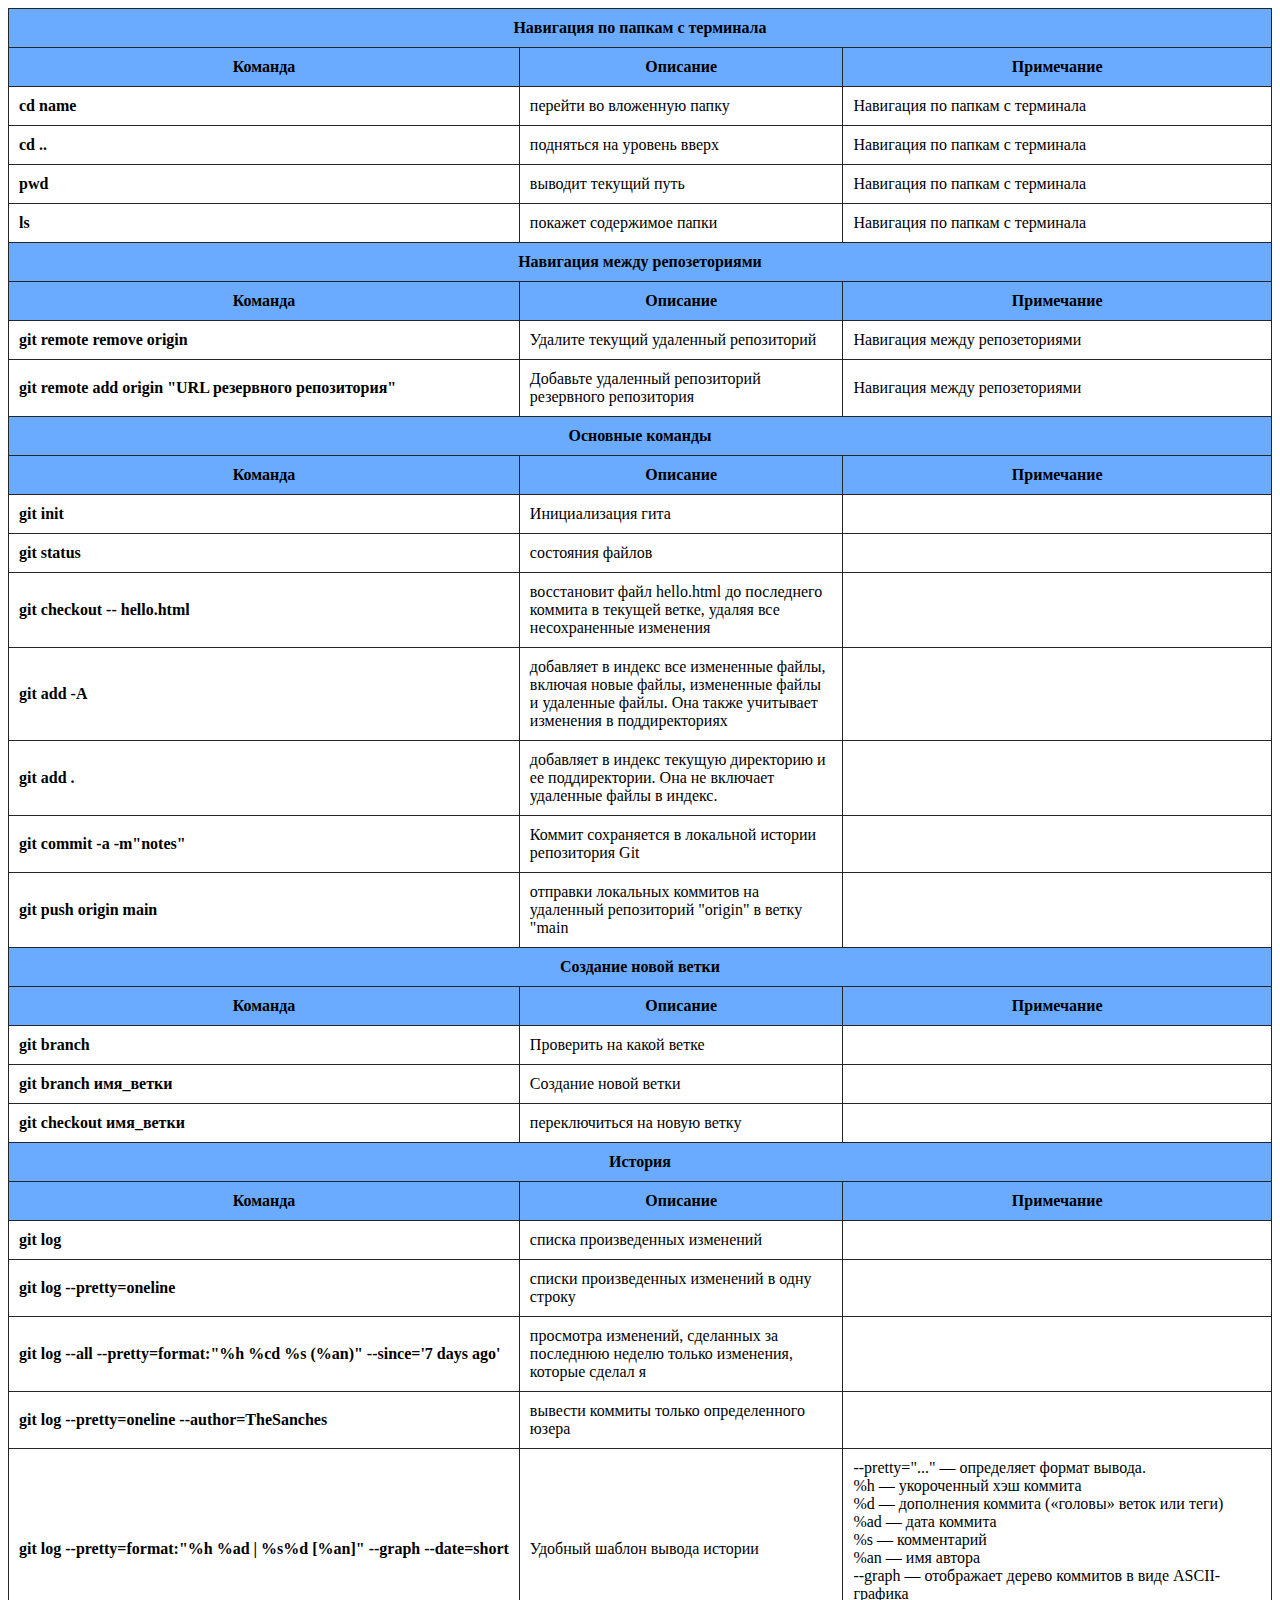
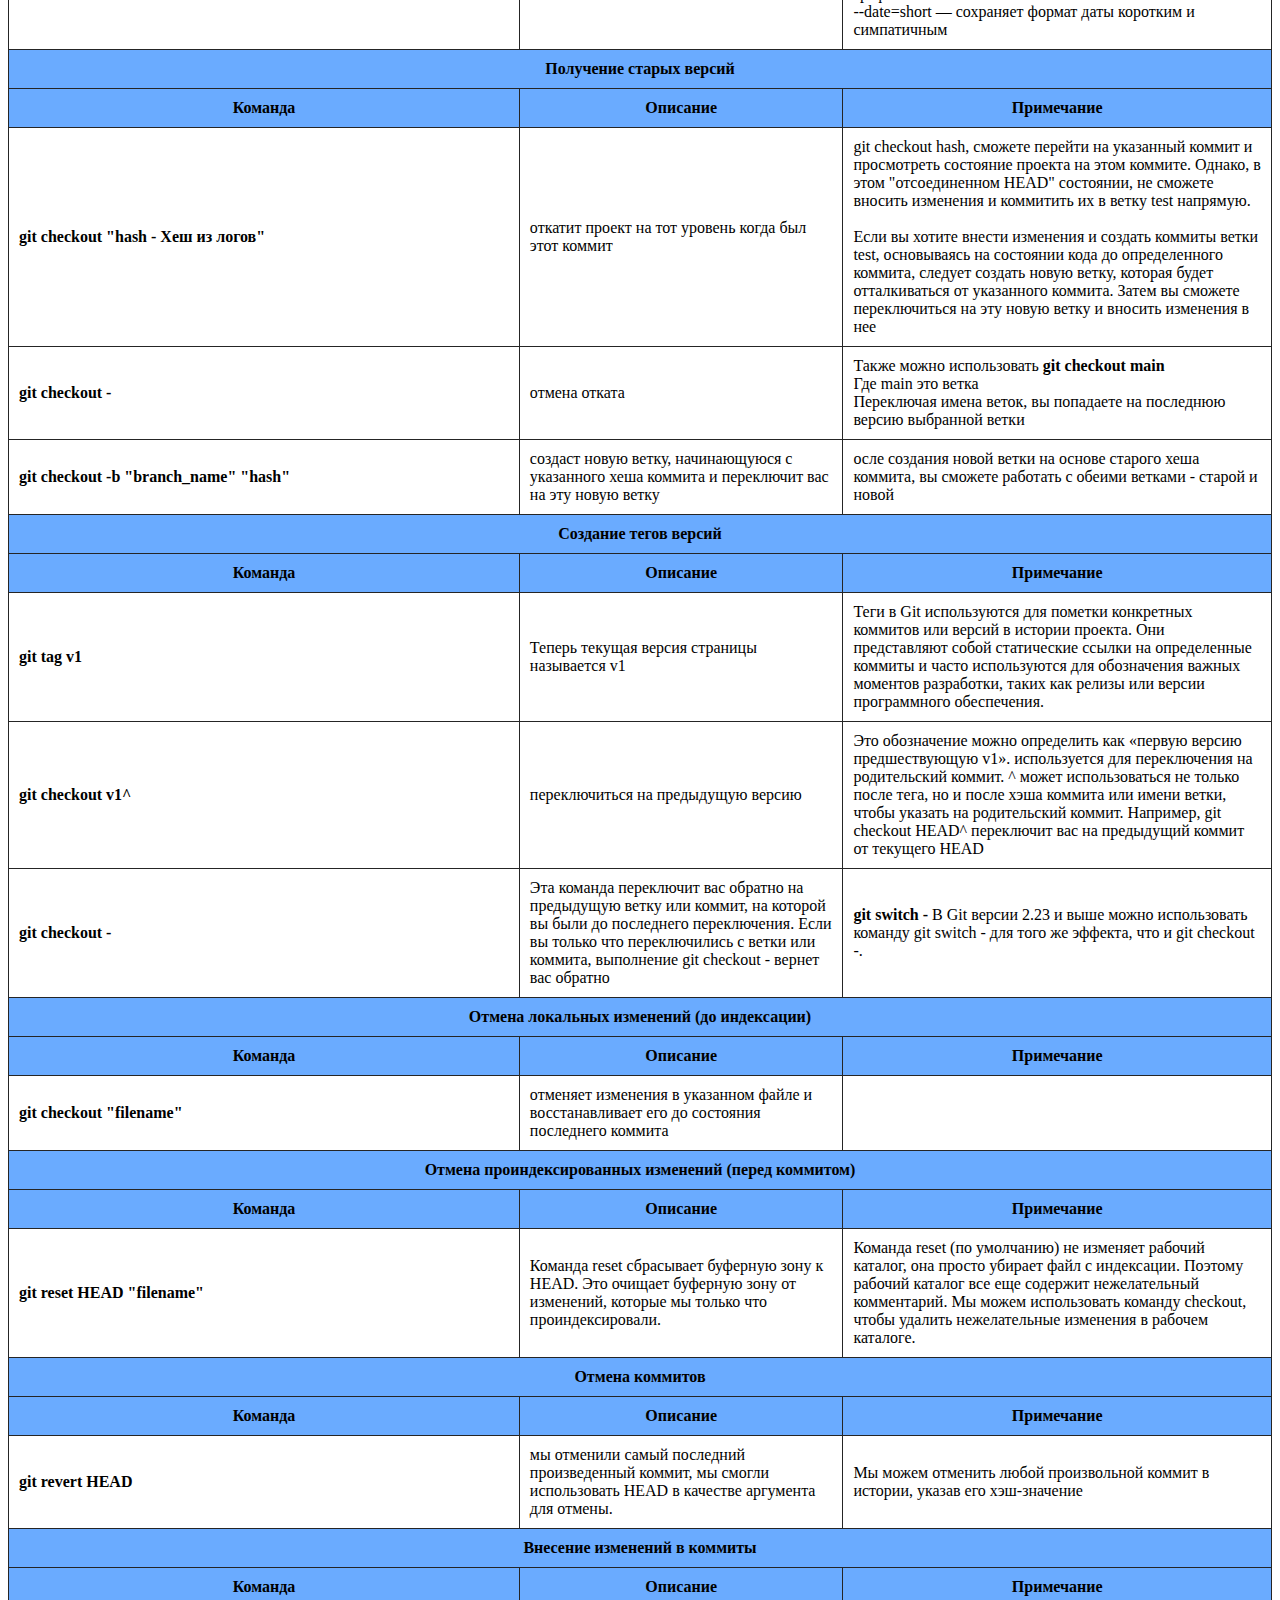
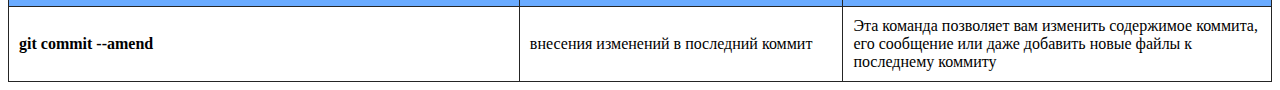
<file: index.html>
<!DOCTYPE html>
<html lang="en">
<head>
    <meta charset="UTF-8">
    <meta name="viewport" content="width=device-width, initial-scale=1.0">
    <title>Document</title>
    <link rel="stylesheet" href="git.css">
</head>
<body>
    <table>
        <tbody>
            <tr>
                <th colspan="3">Навигация по папкам с терминала</th>
            </tr>
            <tr>
                <th>Команда</th>
                <th>Описание</th>
                <th>Примечание</th>
            </tr>
            <tr>
                <td>cd name</td>
                <td>перейти во вложенную папку</td>
                <td>Навигация по папкам с терминала</td>
            </tr>
            <tr>
                <td>cd ..</td>
                <td>подняться на уровень вверх</td>
                <td>Навигация по папкам с терминала</td>
            </tr>
            <tr>
                <td>pwd</td>
                <td>выводит текущий путь</td>
                <td>Навигация по папкам с терминала</td>
            </tr>
            <tr>
                <td>ls</td>
                <td>покажет содержимое папки</td>
                <td>Навигация по папкам с терминала</td>
            </tr>
            <tr>
                <th colspan="3">Навигация между репозеториями</th>
            </tr>
            <tr>
                <th>Команда</th>
                <th>Описание</th>
                <th>Примечание</th>
            </tr>
            <tr>
                <td>git remote remove origin</td>
                <td>Удалите текущий удаленный репозиторий</td>
                <td>Навигация между репозеториями</td>
            </tr>
            <tr>
                <td>git remote add origin "URL резервного репозитория"</td>
                <td>Добавьте удаленный репозиторий резервного репозитория</td>
                <td>Навигация между репозеториями</td>
            </tr>
            <tr>
                <th colspan="3">Основные команды</th>
            </tr>
            <tr>
                <th>Команда</th>
                <th>Описание</th>
                <th>Примечание</th>
            </tr>
            <tr>
                <td>git init</td>
                <td>Инициализация гита</td>
                <td></td>
            </tr>
            <tr>
                <td>git status</td>
                <td>состояния файлов</td>
                <td></td>
            </tr>
            <tr>
                <td>git checkout -- hello.html</td>
                <td>восстановит файл hello.html до последнего коммита в текущей ветке, удаляя все несохраненные изменения</td>
                <td></td>
            </tr>
            <tr>
                <td>git add -A</td>
                <td>добавляет в индекс все измененные файлы, включая новые файлы, измененные файлы и удаленные файлы. Она также учитывает изменения в поддиректориях</td>
                <td></td>
            </tr>
            <tr>
                <td>git add .</td>
                <td>добавляет в индекс текущую директорию и ее поддиректории. Она не включает удаленные файлы в индекс.</td>
                <td></td>
            </tr>
            <tr>
                <td>git commit -a -m"notes"</td>
                <td>Коммит сохраняется в локальной истории репозитория Git</td>
                <td></td>
            </tr>
            <tr>
                <td>git push origin main</td>
                <td>отправки локальных коммитов на удаленный репозиторий "origin" в ветку "main</td>
                <td></td>
            </tr>
            

            <tr>
                <th colspan="3">Создание новой ветки</th>
            </tr>
            <tr>
                <th>Команда</th>
                <th>Описание</th>
                <th>Примечание</th>
            </tr>
            <tr>
                <td>git branch</td>
                <td>Проверить на какой ветке</td>
                <td></td>
            </tr>
            <tr>
                <td>git branch имя_ветки</td>
                <td>Создание новой ветки</td>
                <td></td>
            </tr>
            <tr>
                <td>git checkout имя_ветки</td>
                <td>переключиться на новую ветку</td>
                <td></td>
            </tr>


            <tr>
                <th colspan="3">История</th>
            </tr>
            <tr>
                <th>Команда</th>
                <th>Описание</th>
                <th>Примечание</th>
            </tr>
            <tr>
                <td>git log</td>
                <td>списка произведенных изменений</td>
                <td></td>
            </tr>
            <tr>
                <td>git log --pretty=oneline</td>
                <td>списки произведенных изменений в одну строку</td>
                <td></td>
            </tr>
            <tr>
                <td>git log --all --pretty=format:"%h %cd %s (%an)" --since='7 days ago'</td>
                <td>просмотра изменений, сделанных за последнюю неделю только изменения, которые сделал я</td>
                <td></td>
            </tr>
            <tr>
                <td>git log --pretty=oneline --author=TheSanches</td>
                <td>вывести коммиты только определенного юзера</td>
                <td></td>
            </tr>
            <tr>
                <td>git log --pretty=format:"%h %ad | %s%d [%an]" --graph --date=short</td>
                <td>Удобный шаблон вывода истории</td>
                <td>
                    --pretty="..." — определяет формат вывода.<br>
                    %h — укороченный хэш коммита<br>
                    %d — дополнения коммита («головы» веток или теги)<br>
                    %ad — дата коммита<br>
                    %s — комментарий<br>
                    %an — имя автора<br>
                    --graph — отображает дерево коммитов в виде ASCII-графика<br>
                    --date=short — сохраняет формат даты коротким и симпатичным
                </td>
            </tr>
            <tr>
                <th colspan="3">Получение старых версий</th>
            </tr>
            <tr>
                <th>Команда</th>
                <th>Описание</th>
                <th>Примечание</th>
            </tr>
            <tr>
                <td>git checkout "hash - Хеш из логов"</td>
                <td>откатит проект на тот уровень когда был этот коммит</td>
                <td>
                    git checkout hash, сможете перейти на указанный коммит и просмотреть состояние проекта на этом коммите. Однако, в этом "отсоединенном HEAD" состоянии, не сможете вносить изменения и коммитить их в ветку test напрямую.<br><br>
                    Если вы хотите внести изменения и создать коммиты ветки test, основываясь на состоянии кода до определенного коммита, следует создать новую ветку, которая будет отталкиваться от указанного коммита. Затем вы сможете переключиться на эту новую ветку и вносить изменения в нее
                </td>
            </tr>
            <tr>
                <td>git checkout -</td>
                <td>отмена отката</td>
                <td>Также можно использовать <strong>git checkout main</strong><br>Где main это ветка<br>Переключая имена веток, вы попадаете на последнюю версию выбранной ветки</td>
            </tr>
            <tr>
                <td>git checkout -b "branch_name" "hash"</td>
                <td>создаст новую ветку, начинающуюся с указанного хеша коммита и переключит вас на эту новую ветку</td>
                <td>осле создания новой ветки на основе старого хеша коммита, вы сможете работать с обеими ветками - старой и новой</td>
            </tr>
            <tr>
                <th colspan="3">Создание тегов версий</th>
            </tr>
            <tr>
                <th>Команда</th>
                <th>Описание</th>
                <th>Примечание</th>
            </tr>
            <tr>
                <td>git tag v1</td>
                <td>Теперь текущая версия страницы называется v1</td>
                <td>Теги в Git используются для пометки конкретных коммитов или версий в истории проекта. Они представляют собой статические ссылки на определенные коммиты и часто используются для обозначения важных моментов разработки, таких как релизы или версии программного обеспечения.</td>
            </tr>
            <tr>
                <td>git checkout v1^</td>
                <td>переключиться на предыдущую версию</td>
                <td>Это обозначение можно определить как «первую версию предшествующую v1». используется для переключения на родительский коммит.  ^ может использоваться не только после тега, но и после хэша коммита или имени ветки, чтобы указать на родительский коммит. Например, git checkout HEAD^ переключит вас на предыдущий коммит от текущего HEAD</td>
            </tr>
            <tr>
                <td>git checkout -</td>
                <td>Эта команда переключит вас обратно на предыдущую ветку или коммит, на которой вы были до последнего переключения. Если вы только что переключились с ветки или коммита, выполнение git checkout - вернет вас обратно</td>
                <td><strong>git switch -</strong> В Git версии 2.23 и выше можно использовать команду git switch - для того же эффекта, что и git checkout -.</td>
            </tr>
            <tr>
                <th colspan="3">Отмена локальных изменений (до индексации)</th>
            </tr>
            <tr>
                <th>Команда</th>
                <th>Описание</th>
                <th>Примечание</th>
            </tr>
            <tr>
                <td>git checkout "filename"</td>
                <td>отменяет изменения в указанном файле и восстанавливает его до состояния последнего коммита</td>
                <td></td>
            </tr>
            <tr>
                <th colspan="3">Отмена проиндексированных изменений (перед коммитом)</th>
            </tr>
            <tr>
                <th>Команда</th>
                <th>Описание</th>
                <th>Примечание</th>
            </tr>
            <tr>
                <td>git reset HEAD "filename"</td>
                <td>Команда reset сбрасывает буферную зону к HEAD. Это очищает буферную зону от изменений, которые мы только что проиндексировали.</td>
                <td>Команда reset (по умолчанию) не изменяет рабочий каталог, она просто убирает файл с индексации. Поэтому рабочий каталог все еще содержит нежелательный комментарий. Мы можем использовать команду checkout, чтобы удалить нежелательные изменения в рабочем каталоге.</td>
            </tr>
            <tr>
                <th colspan="3">Отмена коммитов</th>
            </tr>
            <tr>
                <th>Команда</th>
                <th>Описание</th>
                <th>Примечание</th>
            </tr>
            <tr>
                <td>git revert HEAD</td>
                <td>мы отменили самый последний произведенный коммит, мы смогли использовать HEAD в качестве аргумента для отмены.</td>
                <td>Мы можем отменить любой произвольной коммит в истории, указав его хэш-значение</td>
            </tr>
            <tr>
                <th colspan="3">Внесение изменений в коммиты</th>
            </tr>
            <tr>
                <th>Команда</th>
                <th>Описание</th>
                <th>Примечание</th>
            </tr>
            <tr>
                <td>git commit --amend</td>
                <td>внесения изменений в последний коммит</td>
                <td>Эта команда позволяет вам изменить содержимое коммита, его сообщение или даже добавить новые файлы к последнему коммиту</td>
            </tr>
        </tbody>
    </table>
</body>
</html>
</file>
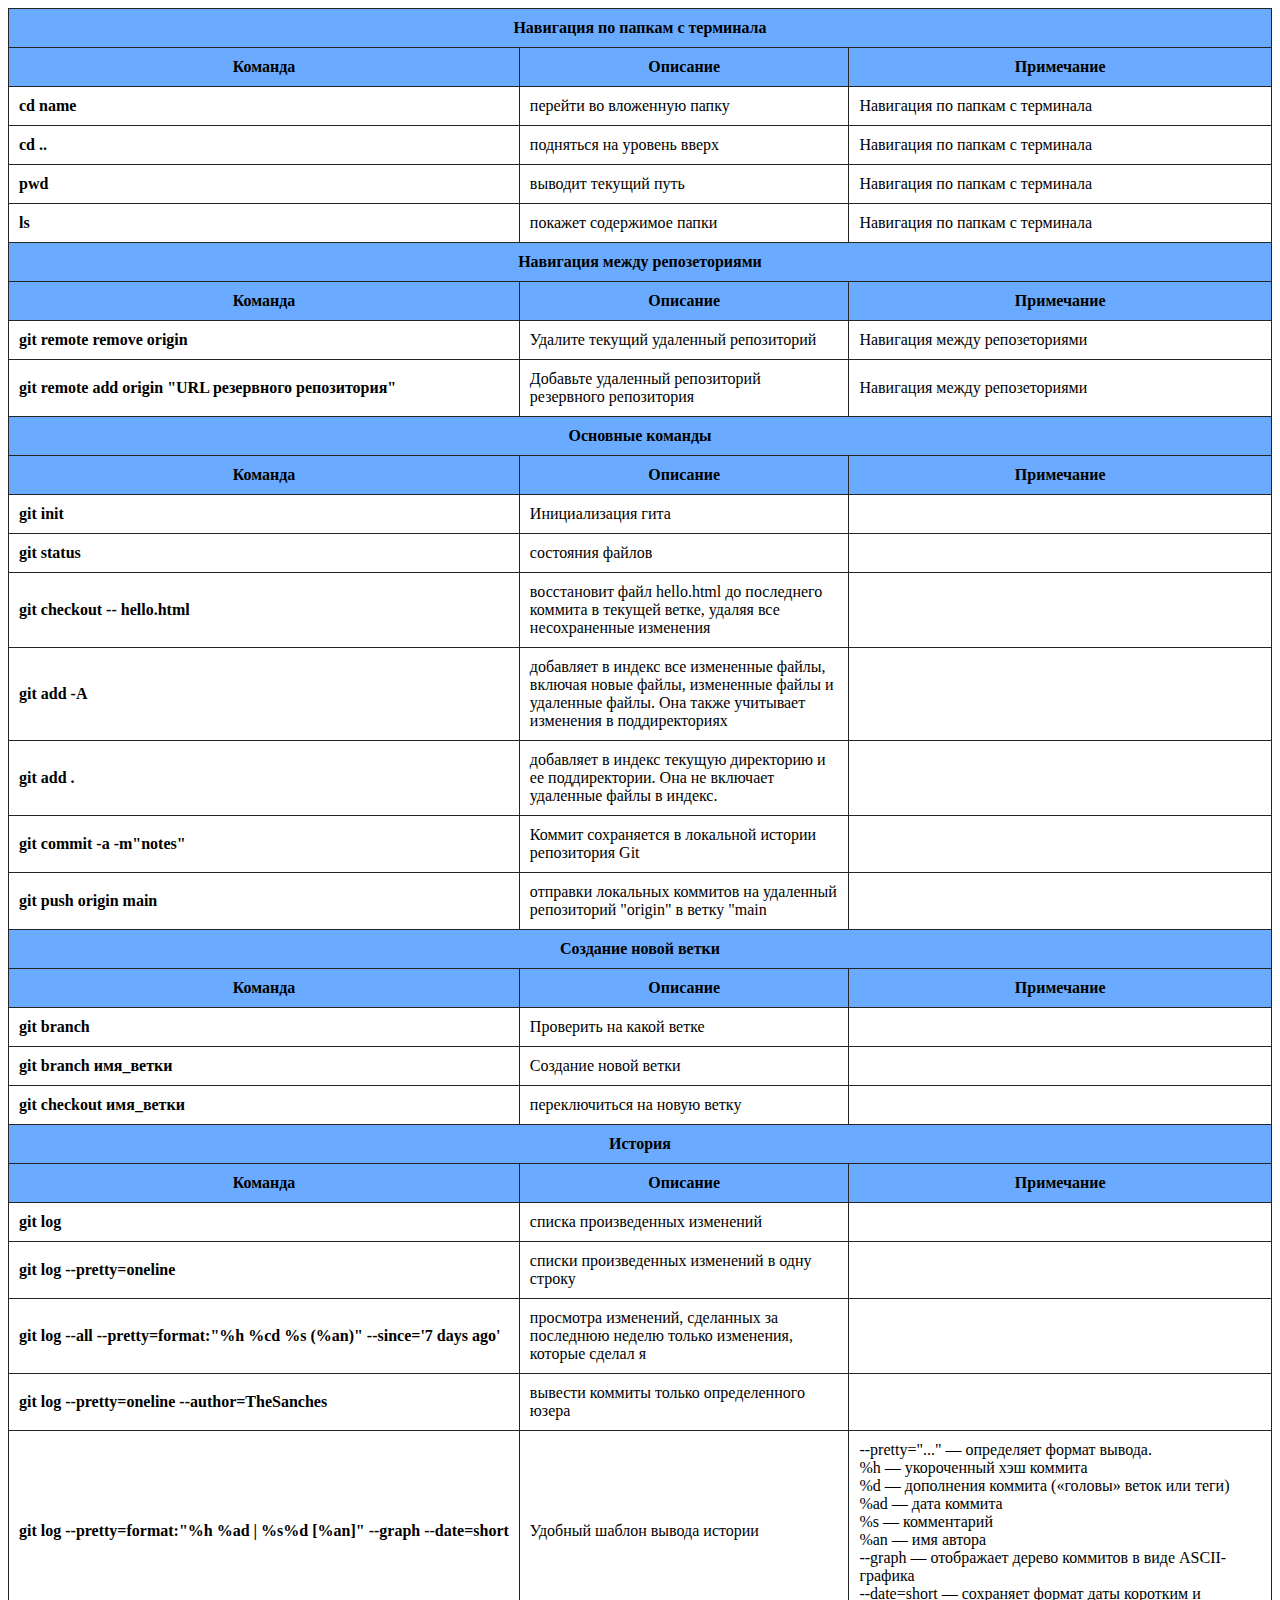
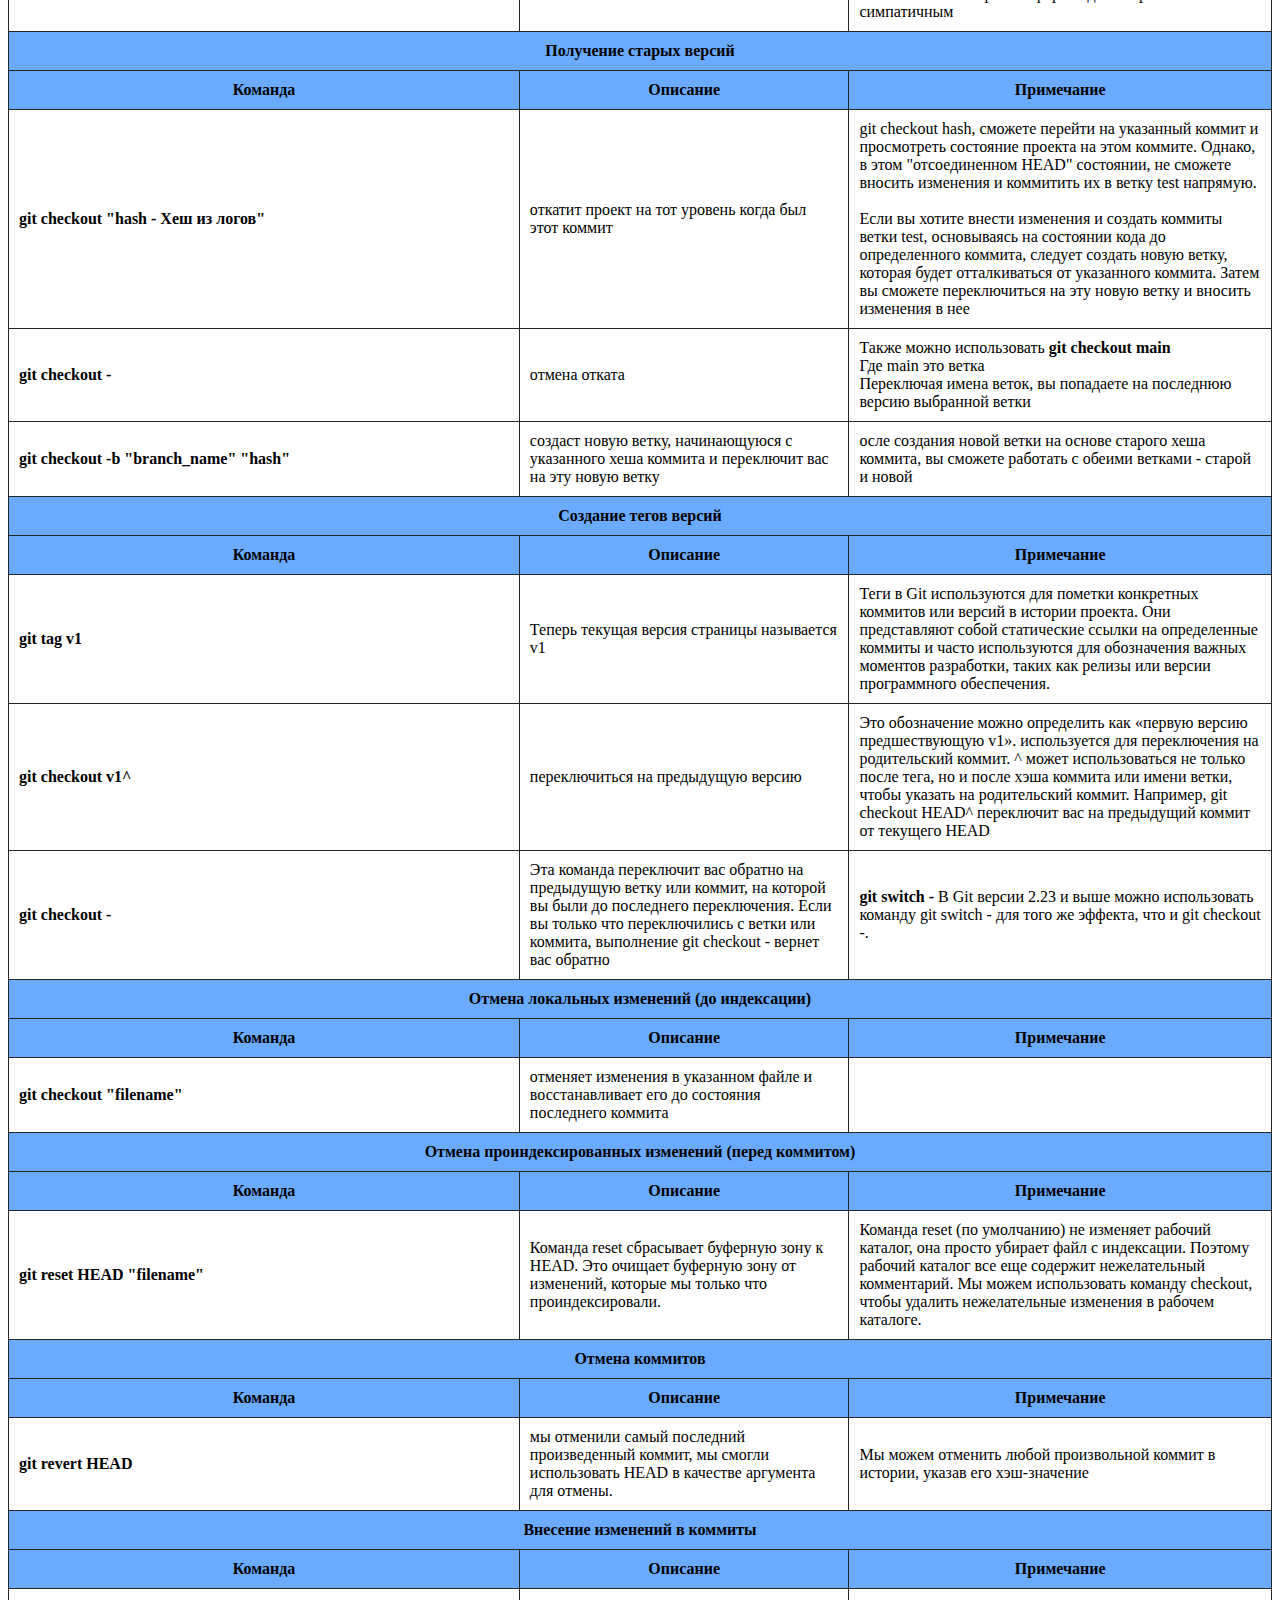
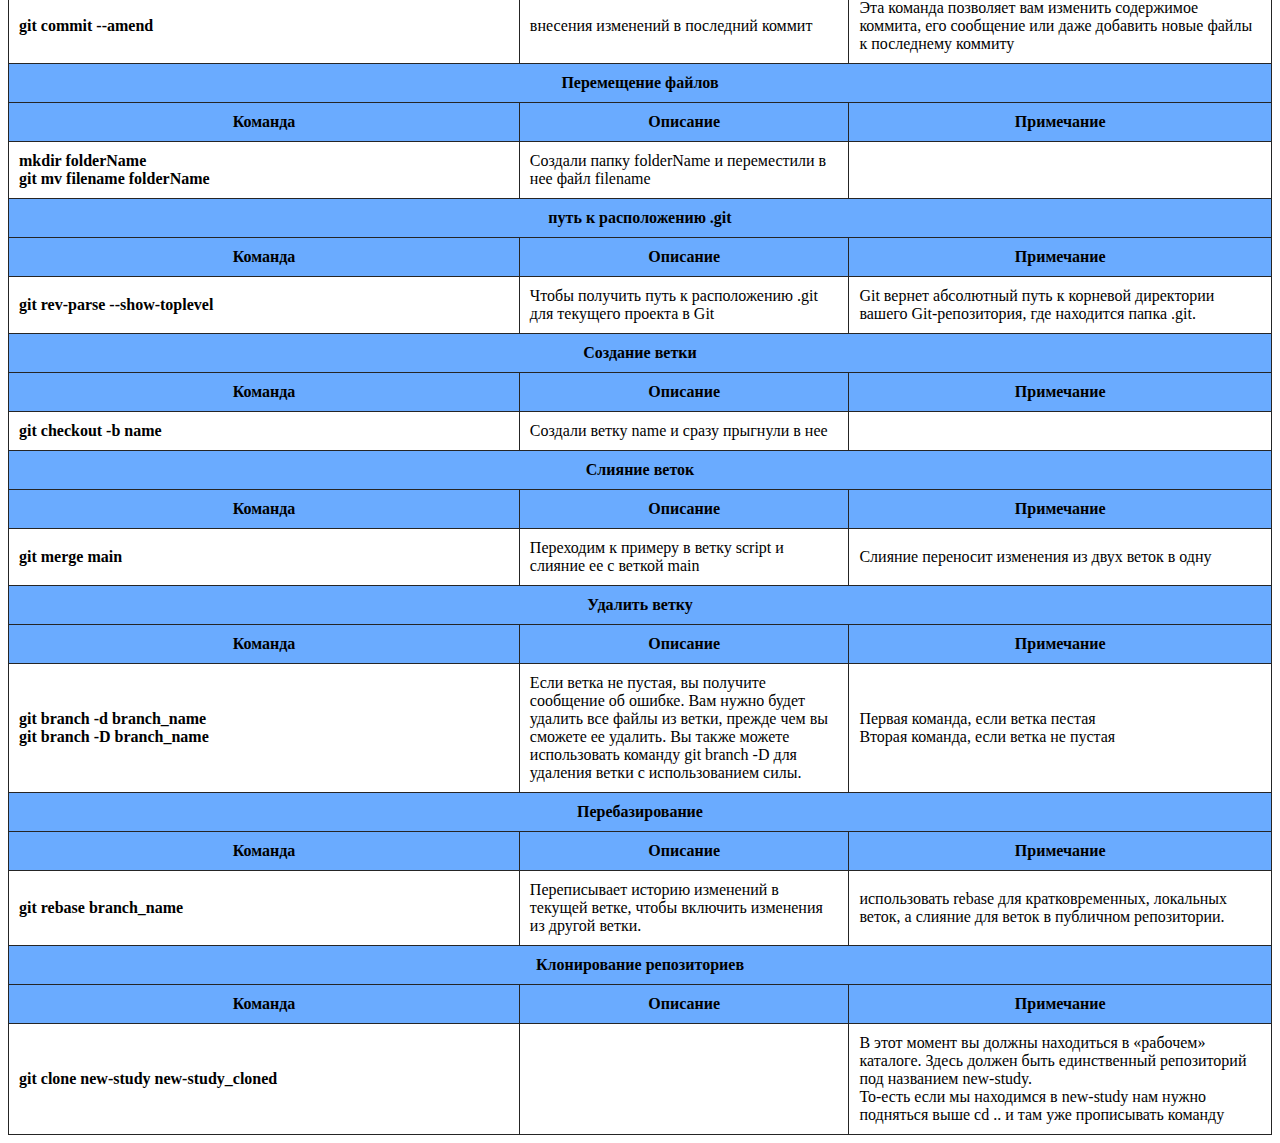
<file: notes/index.html>
<!DOCTYPE html>
<html lang="en">
<head>
    <meta charset="UTF-8">
    <meta name="viewport" content="width=device-width, initial-scale=1.0">
    <title>Document</title>
    <link rel="stylesheet" href="git.css">
</head>
<body>
    <table>
        <tbody>
            <tr>
                <th colspan="3">Навигация по папкам с терминала</th>
            </tr>
            <tr>
                <th>Команда</th>
                <th>Описание</th>
                <th>Примечание</th>
            </tr>
            <tr>
                <td>cd name</td>
                <td>перейти во вложенную папку</td>
                <td>Навигация по папкам с терминала</td>
            </tr>
            <tr>
                <td>cd ..</td>
                <td>подняться на уровень вверх</td>
                <td>Навигация по папкам с терминала</td>
            </tr>
            <tr>
                <td>pwd</td>
                <td>выводит текущий путь</td>
                <td>Навигация по папкам с терминала</td>
            </tr>
            <tr>
                <td>ls</td>
                <td>покажет содержимое папки</td>
                <td>Навигация по папкам с терминала</td>
            </tr>
            <tr>
                <th colspan="3">Навигация между репозеториями</th>
            </tr>
            <tr>
                <th>Команда</th>
                <th>Описание</th>
                <th>Примечание</th>
            </tr>
            <tr>
                <td>git remote remove origin</td>
                <td>Удалите текущий удаленный репозиторий</td>
                <td>Навигация между репозеториями</td>
            </tr>
            <tr>
                <td>git remote add origin "URL резервного репозитория"</td>
                <td>Добавьте удаленный репозиторий резервного репозитория</td>
                <td>Навигация между репозеториями</td>
            </tr>
            <tr>
                <th colspan="3">Основные команды</th>
            </tr>
            <tr>
                <th>Команда</th>
                <th>Описание</th>
                <th>Примечание</th>
            </tr>
            <tr>
                <td>git init</td>
                <td>Инициализация гита</td>
                <td></td>
            </tr>
            <tr>
                <td>git status</td>
                <td>состояния файлов</td>
                <td></td>
            </tr>
            <tr>
                <td>git checkout -- hello.html</td>
                <td>восстановит файл hello.html до последнего коммита в текущей ветке, удаляя все несохраненные изменения</td>
                <td></td>
            </tr>
            <tr>
                <td>git add -A</td>
                <td>добавляет в индекс все измененные файлы, включая новые файлы, измененные файлы и удаленные файлы. Она также учитывает изменения в поддиректориях</td>
                <td></td>
            </tr>
            <tr>
                <td>git add .</td>
                <td>добавляет в индекс текущую директорию и ее поддиректории. Она не включает удаленные файлы в индекс.</td>
                <td></td>
            </tr>
            <tr>
                <td>git commit -a -m"notes"</td>
                <td>Коммит сохраняется в локальной истории репозитория Git</td>
                <td></td>
            </tr>
            <tr>
                <td>git push origin main</td>
                <td>отправки локальных коммитов на удаленный репозиторий "origin" в ветку "main</td>
                <td></td>
            </tr>
            

            <tr>
                <th colspan="3">Создание новой ветки</th>
            </tr>
            <tr>
                <th>Команда</th>
                <th>Описание</th>
                <th>Примечание</th>
            </tr>
            <tr>
                <td>git branch</td>
                <td>Проверить на какой ветке</td>
                <td></td>
            </tr>
            <tr>
                <td>git branch имя_ветки</td>
                <td>Создание новой ветки</td>
                <td></td>
            </tr>
            <tr>
                <td>git checkout имя_ветки</td>
                <td>переключиться на новую ветку</td>
                <td></td>
            </tr>


            <tr>
                <th colspan="3">История</th>
            </tr>
            <tr>
                <th>Команда</th>
                <th>Описание</th>
                <th>Примечание</th>
            </tr>
            <tr>
                <td>git log</td>
                <td>списка произведенных изменений</td>
                <td></td>
            </tr>
            <tr>
                <td>git log --pretty=oneline</td>
                <td>списки произведенных изменений в одну строку</td>
                <td></td>
            </tr>
            <tr>
                <td>git log --all --pretty=format:"%h %cd %s (%an)" --since='7 days ago'</td>
                <td>просмотра изменений, сделанных за последнюю неделю только изменения, которые сделал я</td>
                <td></td>
            </tr>
            <tr>
                <td>git log --pretty=oneline --author=TheSanches</td>
                <td>вывести коммиты только определенного юзера</td>
                <td></td>
            </tr>
            <tr>
                <td>git log --pretty=format:"%h %ad | %s%d [%an]" --graph --date=short</td>
                <td>Удобный шаблон вывода истории</td>
                <td>
                    --pretty="..." — определяет формат вывода.<br>
                    %h — укороченный хэш коммита<br>
                    %d — дополнения коммита («головы» веток или теги)<br>
                    %ad — дата коммита<br>
                    %s — комментарий<br>
                    %an — имя автора<br>
                    --graph — отображает дерево коммитов в виде ASCII-графика<br>
                    --date=short — сохраняет формат даты коротким и симпатичным
                </td>
            </tr>
            <tr>
                <th colspan="3">Получение старых версий</th>
            </tr>
            <tr>
                <th>Команда</th>
                <th>Описание</th>
                <th>Примечание</th>
            </tr>
            <tr>
                <td>git checkout "hash - Хеш из логов"</td>
                <td>откатит проект на тот уровень когда был этот коммит</td>
                <td>
                    git checkout hash, сможете перейти на указанный коммит и просмотреть состояние проекта на этом коммите. Однако, в этом "отсоединенном HEAD" состоянии, не сможете вносить изменения и коммитить их в ветку test напрямую.<br><br>
                    Если вы хотите внести изменения и создать коммиты ветки test, основываясь на состоянии кода до определенного коммита, следует создать новую ветку, которая будет отталкиваться от указанного коммита. Затем вы сможете переключиться на эту новую ветку и вносить изменения в нее
                </td>
            </tr>
            <tr>
                <td>git checkout -</td>
                <td>отмена отката</td>
                <td>Также можно использовать <strong>git checkout main</strong><br>Где main это ветка<br>Переключая имена веток, вы попадаете на последнюю версию выбранной ветки</td>
            </tr>
            <tr>
                <td>git checkout -b "branch_name" "hash"</td>
                <td>создаст новую ветку, начинающуюся с указанного хеша коммита и переключит вас на эту новую ветку</td>
                <td>осле создания новой ветки на основе старого хеша коммита, вы сможете работать с обеими ветками - старой и новой</td>
            </tr>
            <tr>
                <th colspan="3">Создание тегов версий</th>
            </tr>
            <tr>
                <th>Команда</th>
                <th>Описание</th>
                <th>Примечание</th>
            </tr>
            <tr>
                <td>git tag v1</td>
                <td>Теперь текущая версия страницы называется v1</td>
                <td>Теги в Git используются для пометки конкретных коммитов или версий в истории проекта. Они представляют собой статические ссылки на определенные коммиты и часто используются для обозначения важных моментов разработки, таких как релизы или версии программного обеспечения.</td>
            </tr>
            <tr>
                <td>git checkout v1^</td>
                <td>переключиться на предыдущую версию</td>
                <td>Это обозначение можно определить как «первую версию предшествующую v1». используется для переключения на родительский коммит.  ^ может использоваться не только после тега, но и после хэша коммита или имени ветки, чтобы указать на родительский коммит. Например, git checkout HEAD^ переключит вас на предыдущий коммит от текущего HEAD</td>
            </tr>
            <tr>
                <td>git checkout -</td>
                <td>Эта команда переключит вас обратно на предыдущую ветку или коммит, на которой вы были до последнего переключения. Если вы только что переключились с ветки или коммита, выполнение git checkout - вернет вас обратно</td>
                <td><strong>git switch -</strong> В Git версии 2.23 и выше можно использовать команду git switch - для того же эффекта, что и git checkout -.</td>
            </tr>
            <tr>
                <th colspan="3">Отмена локальных изменений (до индексации)</th>
            </tr>
            <tr>
                <th>Команда</th>
                <th>Описание</th>
                <th>Примечание</th>
            </tr>
            <tr>
                <td>git checkout "filename"</td>
                <td>отменяет изменения в указанном файле и восстанавливает его до состояния последнего коммита</td>
                <td></td>
            </tr>
            <tr>
                <th colspan="3">Отмена проиндексированных изменений (перед коммитом)</th>
            </tr>
            <tr>
                <th>Команда</th>
                <th>Описание</th>
                <th>Примечание</th>
            </tr>
            <tr>
                <td>git reset HEAD "filename"</td>
                <td>Команда reset сбрасывает буферную зону к HEAD. Это очищает буферную зону от изменений, которые мы только что проиндексировали.</td>
                <td>Команда reset (по умолчанию) не изменяет рабочий каталог, она просто убирает файл с индексации. Поэтому рабочий каталог все еще содержит нежелательный комментарий. Мы можем использовать команду checkout, чтобы удалить нежелательные изменения в рабочем каталоге.</td>
            </tr>
            <tr>
                <th colspan="3">Отмена коммитов</th>
            </tr>
            <tr>
                <th>Команда</th>
                <th>Описание</th>
                <th>Примечание</th>
            </tr>
            <tr>
                <td>git revert HEAD</td>
                <td>мы отменили самый последний произведенный коммит, мы смогли использовать HEAD в качестве аргумента для отмены.</td>
                <td>Мы можем отменить любой произвольной коммит в истории, указав его хэш-значение</td>
            </tr>
            <tr>
                <th colspan="3">Внесение изменений в коммиты</th>
            </tr>
            <tr>
                <th>Команда</th>
                <th>Описание</th>
                <th>Примечание</th>
            </tr>
            <tr>
                <td>git commit --amend</td>
                <td>внесения изменений в последний коммит</td>
                <td>Эта команда позволяет вам изменить содержимое коммита, его сообщение или даже добавить новые файлы к последнему коммиту</td>
            </tr>
            <tr>
                <th colspan="3">Перемещение файлов</th>
            </tr>
            <tr>
                <th>Команда</th>
                <th>Описание</th>
                <th>Примечание</th>
            </tr>
            <tr>
                <td>mkdir folderName<br>git mv filename folderName</td>
                <td>Создали папку folderName и переместили в нее файл filename</td>
                <td></td>
            </tr>
            <tr>
                <th colspan="3">путь к расположению .git</th>
            </tr>
            <tr>
                <th>Команда</th>
                <th>Описание</th>
                <th>Примечание</th>
            </tr>
            <tr>
                <td>git rev-parse --show-toplevel</td>
                <td>Чтобы получить путь к расположению .git для текущего проекта в Git</td>
                <td>Git вернет абсолютный путь к корневой директории вашего Git-репозитория, где находится папка .git.</td>
            </tr>
            <tr>
                <th colspan="3">Создание ветки</th>
            </tr>
            <tr>
                <th>Команда</th>
                <th>Описание</th>
                <th>Примечание</th>
            </tr>
            <tr>
                <td>git checkout -b name</td>
                <td>Создали ветку name и сразу прыгнули в нее</td>
                <td></td>
            </tr>
            <tr>
                <th colspan="3">Слияние веток</th>
            </tr>
            <tr>
                <th>Команда</th>
                <th>Описание</th>
                <th>Примечание</th>
            </tr>
            <tr>
                <td>git merge main</td>
                <td>Переходим к примеру в ветку script и слияние ее с веткой main</td>
                <td>Слияние переносит изменения из двух веток в одну</td>
            </tr>
            <tr>
                <th colspan="3">Удалить ветку</th>
            </tr>
            <tr>
                <th>Команда</th>
                <th>Описание</th>
                <th>Примечание</th>
            </tr>
            <tr>
                <td>git branch -d branch_name<br>git branch -D branch_name</td>
                <td>Если ветка не пустая, вы получите сообщение об ошибке. Вам нужно будет удалить все файлы из ветки, прежде чем вы сможете ее удалить.
                Вы также можете использовать команду git branch -D для удаления ветки с использованием силы.</td>
                <td>Первая команда, если ветка пестая<br> Вторая команда, если ветка не пустая</td>
            </tr>
            <tr>
                <th colspan="3">Перебазирование</th>
            </tr>
            <tr>
                <th>Команда</th>
                <th>Описание</th>
                <th>Примечание</th>
            </tr>
            <tr>
                <td>git rebase branch_name</td>
                <td>Переписывает историю изменений в текущей ветке, чтобы включить изменения из другой ветки.</td>
                <td>использовать rebase для кратковременных, локальных веток, а слияние для веток в публичном репозитории.</td>
            </tr>
            <tr>
                <th colspan="3">Клонирование репозиториев</th>
            </tr>
            <tr>
                <th>Команда</th>
                <th>Описание</th>
                <th>Примечание</th>
            </tr>
            <tr>
                <td>git clone new-study new-study_cloned</td>
                <td></td>
                <td>В этот момент вы должны находиться в «рабочем» каталоге. Здесь должен быть единственный репозиторий под названием new-study.<br>То-есть если мы находимся в new-study нам нужно подняться выше cd .. и там уже прописывать команду</td>
            </tr>
        </tbody>
    </table>

    <script src="script.js"></script>
</body>
</html>
</file>
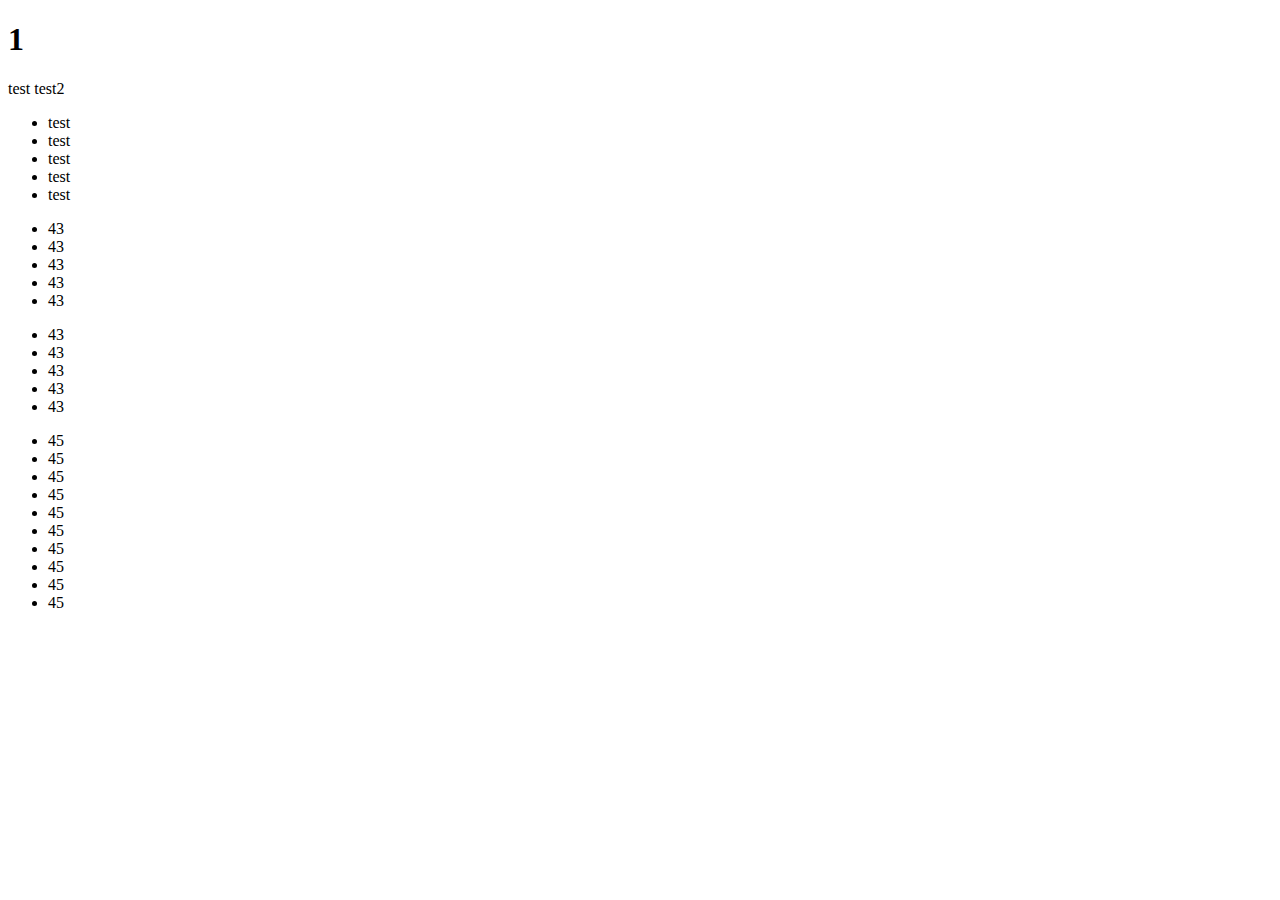
<file: work/hello.html>
<!DOCTYPE html>
<html lang="en">
<head>
    <meta charset="UTF-8">
    <meta name="viewport" content="width=device-width, initial-scale=1.0">
    <title>Document</title>
</head>
<body>
    <h1>1</h1>
    <span>test</span>
    <span>test2</span>
    <ul>
        <li>test</li>
        <li>test</li>
        <li>test</li>
        <li>test</li>
        <li>test</li>
    </ul>
    <ul>
        <li>43</li>
        <li>43</li>
        <li>43</li>
        <li>43</li>
        <li>43</li>
    </ul>
    <ul>
        <li>43</li>
        <li>43</li>
        <li>43</li>
        <li>43</li>
        <li>43</li>
    </ul>
    <ul>
        <li>45</li>
        <li>45</li>
        <li>45</li>
        <li>45</li>
        <li>45</li>
        <li>45</li>
        <li>45</li>
        <li>45</li>
        <li>45</li>
        <li>45</li>
    </ul>
</body>
</html>
</file>
<file: git.css>
table {
    border-collapse: collapse;
    max-width: 1500px;
    margin: 0 auto;
}
th, td {
    padding: 10px;
    border: 1px solid #252525;
}
th {
    background-color: #6aabff;
}
td:first-child {
    font-weight: bold;
}
tbody tr td:first-child {
    white-space: nowrap;
}
</file>
<file: notes/git.css>
table {
    border-collapse: collapse;
    max-width: 1500px;
    margin: 0 auto;
}
th, td {
    padding: 10px;
    border: 1px solid #252525;
}
th {
    background-color: #6aabff;
}
td:first-child {
    font-weight: bold;
}
tbody tr td:first-child {
    white-space: nowrap;
} 

.hidden {
    display: none;
}

div {
    box-sizing: border-box;
}
</file>
